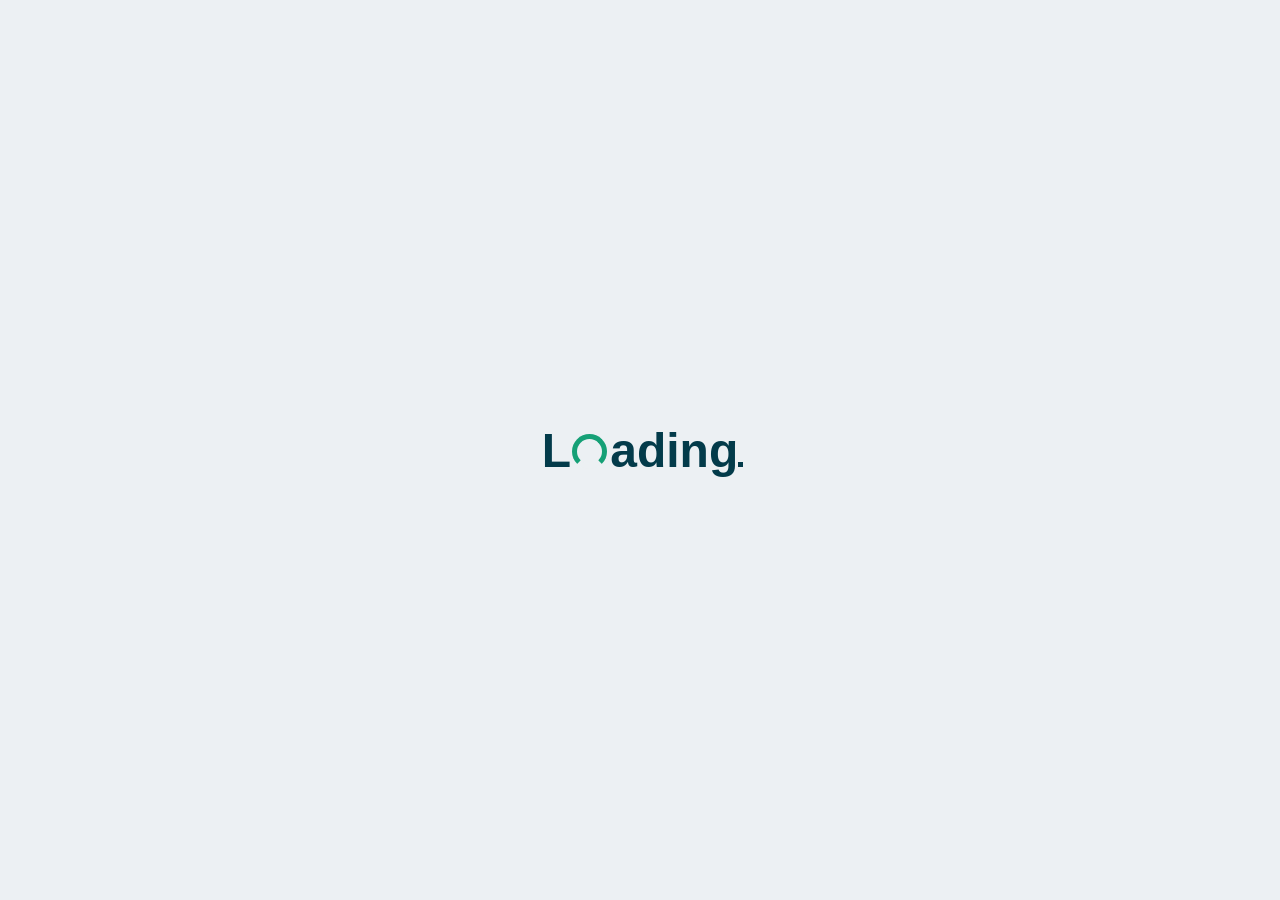
<file: loader.html>
<!DOCTYPE html>
<html lang="en">
<head>
    <meta charset="UTF-8">
    <meta name="viewport" content="width=device-width, initial-scale=1.0">
    <title>Document</title>
    <style>
        body{
            background-color: #ecf0f3;
            display: flex;
            align-items: center;
            justify-content: center;
            height:100vh; 
            margin: 0;
        }
        .loader-112 {
            margin: 0 auto;
            font-size: 48px;
            font-family: Arial, Helvetica, sans-serif;
            font-weight: 700;
            color: #033b4a;
            position: relative;
        }
        .loader-112::before {
            content: "";
            position: absolute;
            left: 30px;
            bottom: 8px;
            width: 25px;
            height: 25px;
            border-radius: 50%;
            border: 5px solid #15a076;
            border-bottom-color: #ecf0f3;
            -webkit-animation: rotation 0.6s linear infinite;
            animation: rotation 0.6s linear infinite;
        }
        .loader-112::after {
            content: "";
            width: 5px;
            height: 5px;
            background: currentColor;
            position: absolute;
            bottom: 10px;
            right: -5px;
            -webkit-animation: animloader115 1s linear infinite;
            animation: animloader115 1s linear infinite;
        }
        @keyframes rotation {
            0% {
                transform: rotate(0deg);
            }
            100% {
                transform: rotate(360deg);
            }
        }
        @keyframes animloader115 {
            0% {
                box-shadow: 10px 0 rgba(255, 255, 255, 0), 20px 0 rgba(255, 255, 255, 0);
            }
            50% {
                box-shadow: 10px 0 #033b4a, 20px 0 rgba(255, 255, 255, 0);
            }
            100% {
                box-shadow: 10px 0 #033b4a, 20px 0 #033b4a;
            }
        }
    </style>
</head>
<body>
    <section><span class="loader-112">L &nbsp;  ading      </span></section>
    <script>
        setTimeout(() => { window.location.href = "./portfolio light-mode/index.html";}, 2000);
    </script>
</body>
</html>
</file>
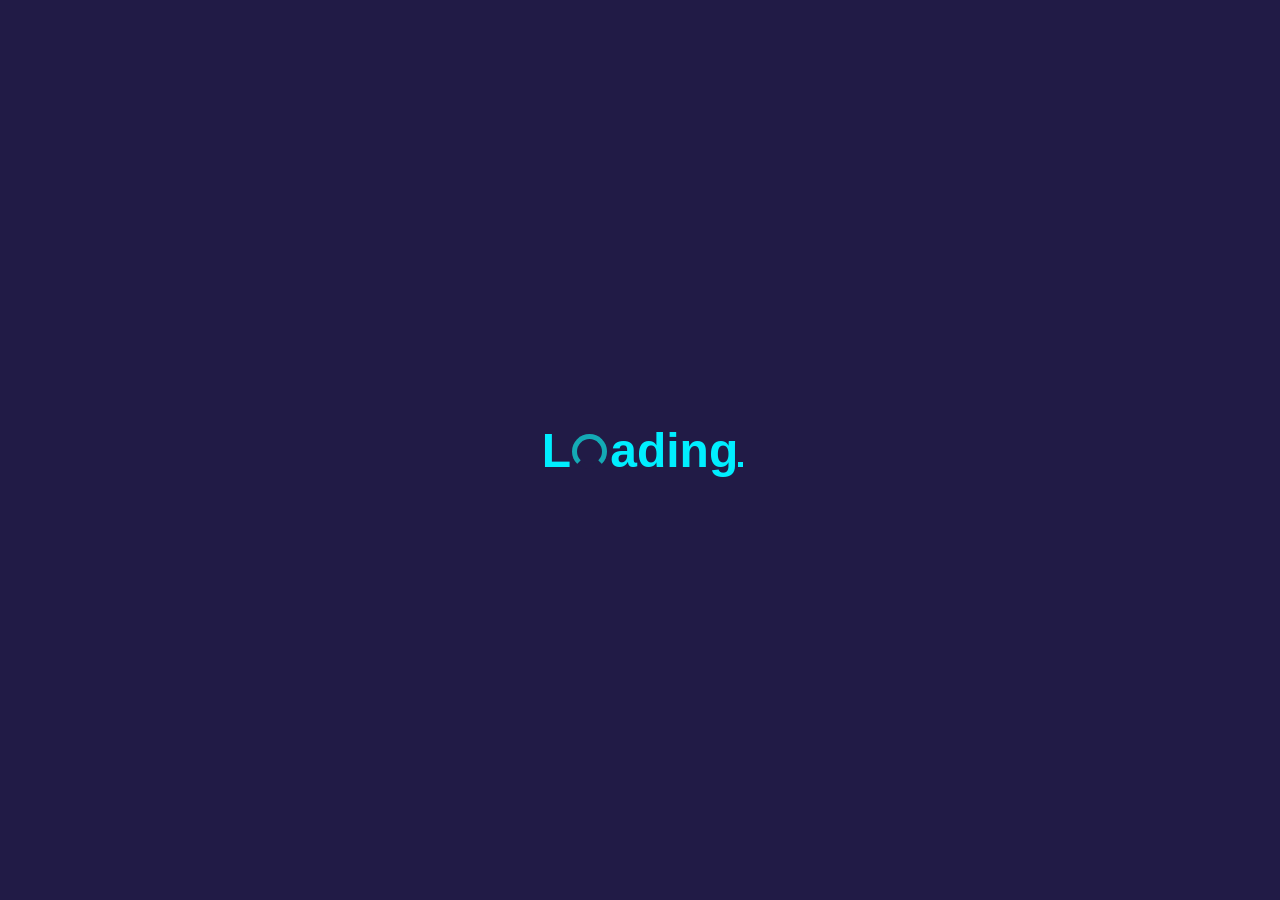
<file: portfolio light-mode/loading.html>
<!DOCTYPE html>
<html lang="en">
<head>
    <meta charset="UTF-8">
    <meta name="viewport" content="width=device-width, initial-scale=1.0">
    <title>Document</title>
    <style>
        body{
            background-color: #211b46;
            display: flex;
            align-items: center;
            justify-content: center;
            height:100vh; 
            margin: 0;
        }
        .loader-112 {
            margin: 0 auto;
            font-size: 48px;
            font-family: Arial, Helvetica, sans-serif;
            font-weight: 700;
            color: #0ef;
            position: relative;
        }
        .loader-112::before {
            content: "";
            position: absolute;
            left: 30px;
            bottom: 8px;
            width: 25px;
            height: 25px;
            border-radius: 50%;
            border: 5px solid #14aab5;
            border-bottom-color: #211b46;
            -webkit-animation: rotation 0.6s linear infinite;
            animation: rotation 0.6s linear infinite;
        }
        .loader-112::after {
            content: "";
            width: 5px;
            height: 5px;
            background: currentColor;
            position: absolute;
            bottom: 10px;
            right: -5px;
            -webkit-animation: animloader115 1s linear infinite;
            animation: animloader115 1s linear infinite;
        }
        @keyframes rotation {
            0% {
                transform: rotate(0deg);
            }
            100% {
                transform: rotate(360deg);
            }
        }
        @keyframes animloader115 {
            0% {
                box-shadow: 10px 0 rgba(255, 255, 255, 0), 20px 0 rgba(255, 255, 255, 0);
            }
            50% {
                box-shadow: 10px 0 #0ef, 20px 0 rgba(255, 255, 255, 0);
            }
            100% {
                box-shadow: 10px 0 #0ef, 20px 0 #0ef;
            }
        }
    </style>
</head>
<body>
    <section><span class="loader-112">L &nbsp;  ading      </span></section>
    <script>
        setTimeout(() => { window.location.href = "../index.html";}, 2000);
    </script>
</body>
</html>
</file>
